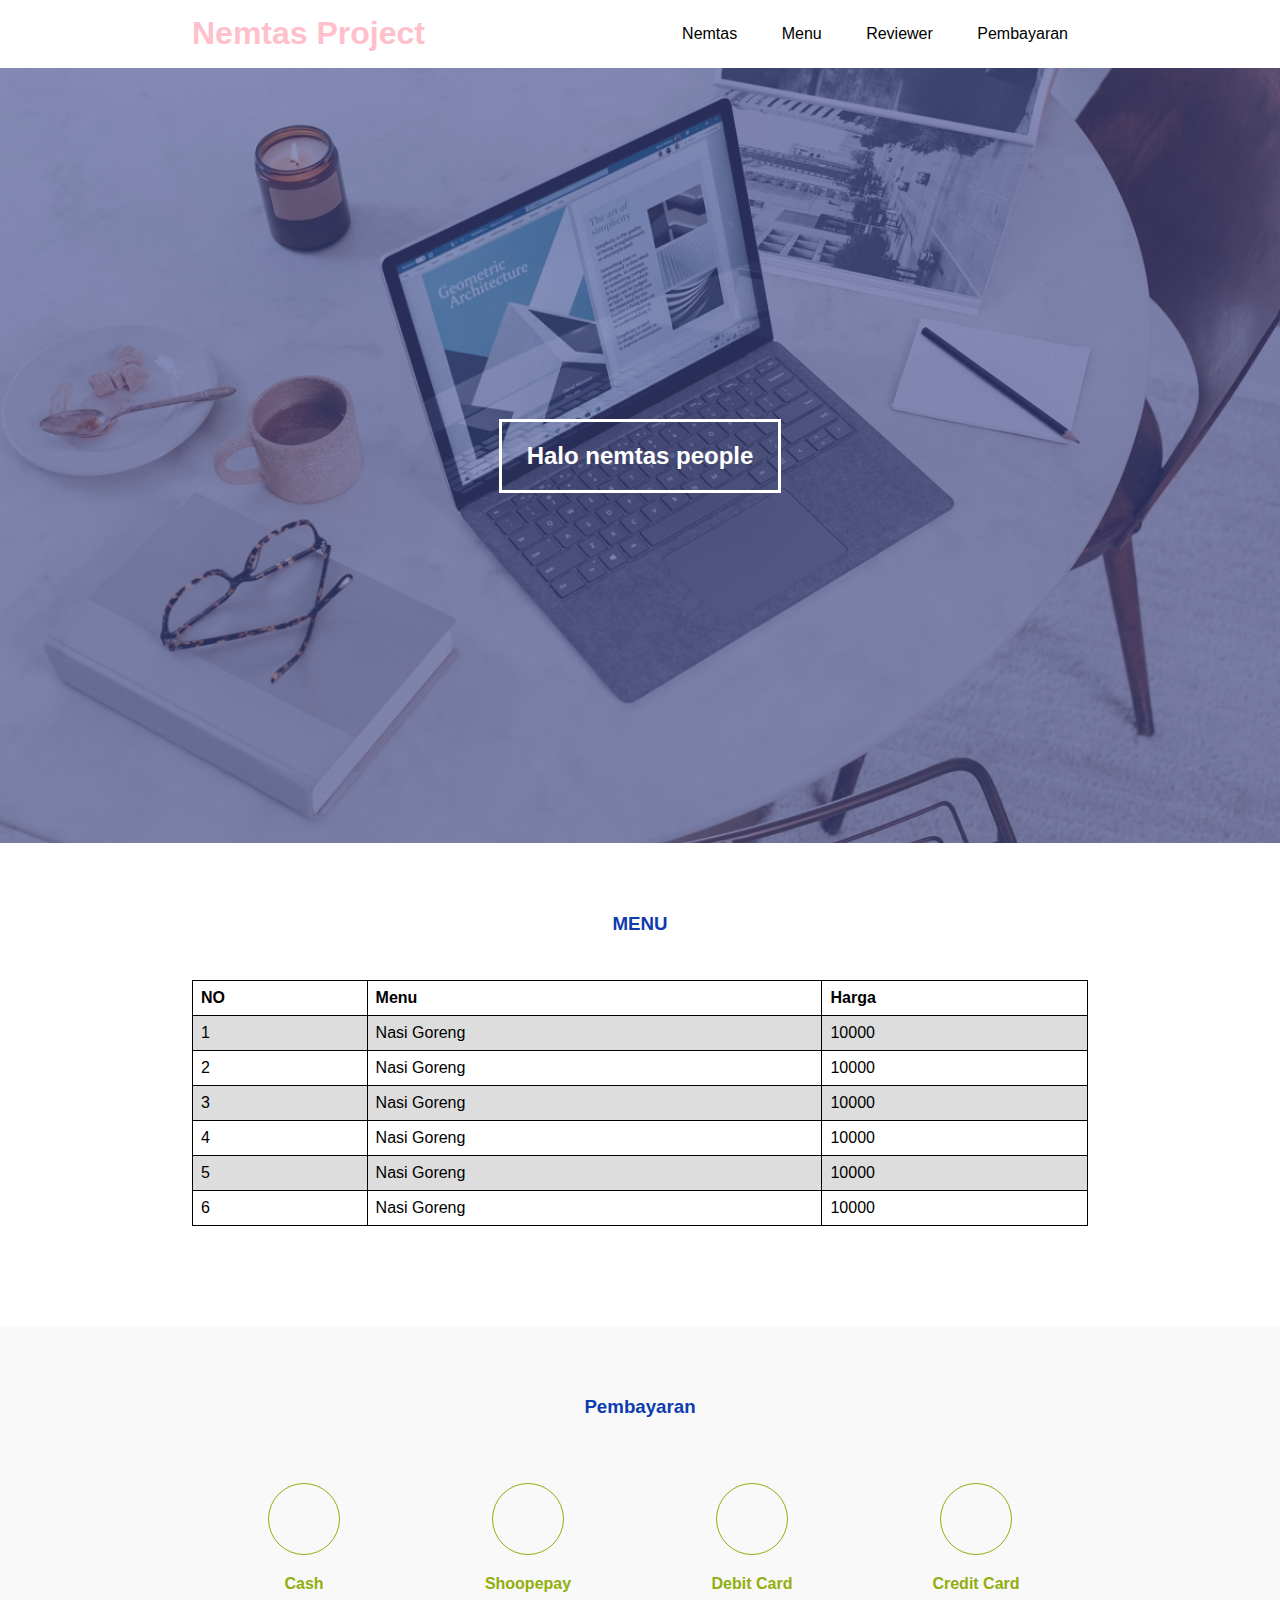
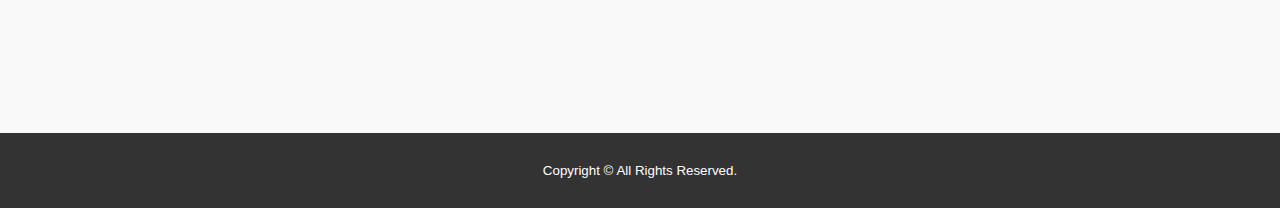
<file: index.html>
<!DOCTYPE >
<html>
   <style>
   table {
        font-family: arial, sans-serif;
        border-collapse: collapse;
        width: 100%;
      }
      
      td, th {
        border: 1px solid #dddddd;
        text-align: left;
        padding: 8px;
      }
      
      tr:nth-child(even) {
        background-color: #dddddd;
      }
      </style>
    <head>
        <title> DINDA NURRAHMA</title>
        <link rel="stylesheet" type="text/css" href="css/style.css">
    </head>
    <body>
        <header>
            <div class="container">
                <h1><a href="index.html">Nemtas Project</a></h1>
                <ul>
                    <li><a href="index.html">Nemtas</a></li>
                    <li><a href="about.html">Menu</a></li>
                    <li><a href="service.html">Reviewer</a></li>
                    <li><a href="contact.html">Pembayaran</a></li>
                </ul>
            </div>
        </header>
         <!-- banner -->
    <section class="banner">
        <h2>Halo nemtas people</h2>
    </section>

    <!-- about -->
    <section class="about">
        <div class="container">
            <h3>MENU </h3>
            <table>
                <tr>
                  <th>NO</th>
                  <th>Menu</th>
                  <th>Harga</th>
                </tr>
                <tr>
                  <td>1</td>
                  <td>Nasi Goreng</td>
                  <td>10000</td>
                </tr>
                <tr>
                    <td>2</td>
                    <td>Nasi Goreng</td>
                    <td>10000</td>
                </tr>
                <tr>
                    <td>3</td>
                    <td>Nasi Goreng</td>
                    <td>10000</td>
                </tr>
                <tr>
                    <td>4</td>
                    <td>Nasi Goreng</td>
                    <td>10000</td>
                </tr>
                <tr>
                    <td>5</td>
                  <td>Nasi Goreng</td>
                  <td>10000</td>
                </tr>
                <tr>
                    <td>6</td>
                    <td>Nasi Goreng</td>
                    <td>10000</td>
                </tr>
              </table>   
        </div>
    </section>
    <!-- service -->
    <section class="service">
        <div class="container">
            <h3>Pembayaran</h3>
            <div class="box">
            <div class="col-4">
                    <div class="icon"><i class="fas fa-mobile"></i></div>
                    <h4>Cash</h4>
                </div>
                <div class="col-4">
                    <div class="icon"><i class="fas fa-globe"></i></div>
                    <h4>Shoopepay</h4>
                </div>
                <div class="col-4">
                    <div class="icon"><i class="fas fa-edit"></i></div>
                    <h4>Debit Card</h4>
                </div>
                <div class="col-4">
                    <div class="icon"><i class="fas fa-chart-bar"></i></div>
                    <h4>Credit Card</h4>
                </div>
            </div>
        </div>
    </section>
    <!-- footer -->
    <footer>
        <div class="container">
            <small>Copyright &copy; All Rights Reserved.</small>
        </div>
    </footer>

    </body>
</html>
</file>
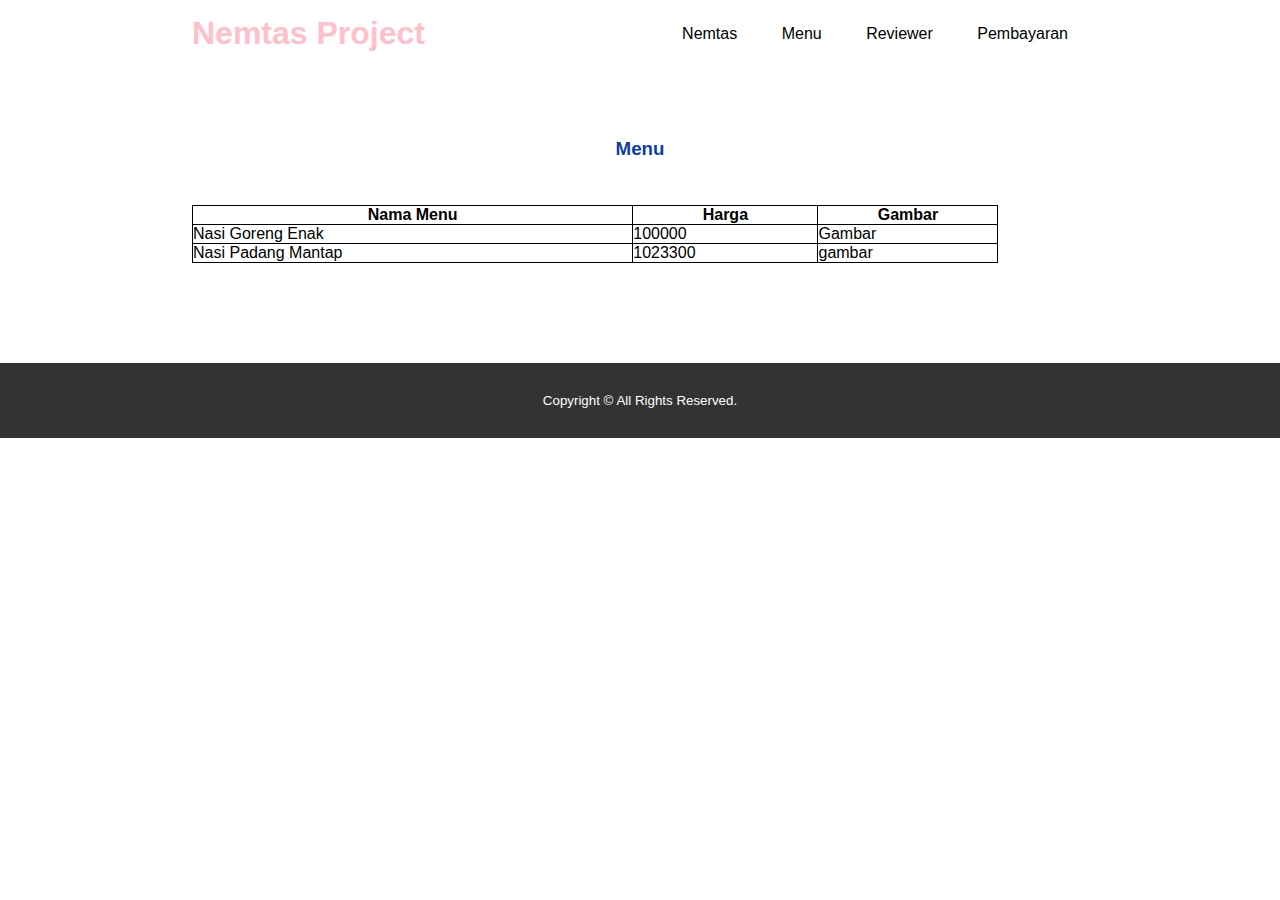
<file: about.html>
<!DOCTYPE >
<html>
    <head>
        <title> DINDA NURRAHMA</title>
        <link rel="stylesheet" type="text/css" href="css/style.css">
    </head>
    <body>
        <header>
            <div class="container">
                <h1><a href="index.html">Nemtas Project</a></h1>
                <ul>
                    <li><a href="index.html">Nemtas</a></li>
                    <li><a href="about.html">Menu</a></li>
                    <li><a href="service.html">Reviewer</a></li>
                    <li><a href="contact.html">Pembayaran</a></li>
                </ul>
            </div>
        </header>
 
    <section class="about">
        <div class="container">
            <h3>Menu</h3>
            <table style="width:90%">
                <tr>
                  <th>Nama Menu</th>
                  <th>Harga</th>
                  <th>Gambar</th>
                </tr>
                <tr>
                  <td>Nasi Goreng Enak</td>
                  <td>100000</td>
                  <td>Gambar</td>
                </tr>
                <tr>
                  <td>Nasi Padang Mantap</td>
                  <td>1023300</td>
                  <td>gambar</td>
                </tr>
              </table>
        </div>
    </section>

    
    <!-- footer -->
    <footer>
        <div class="container">
            <small>Copyright &copy; All Rights Reserved.</small>
        </div>
    </footer>

    </body>
</html>
</file>
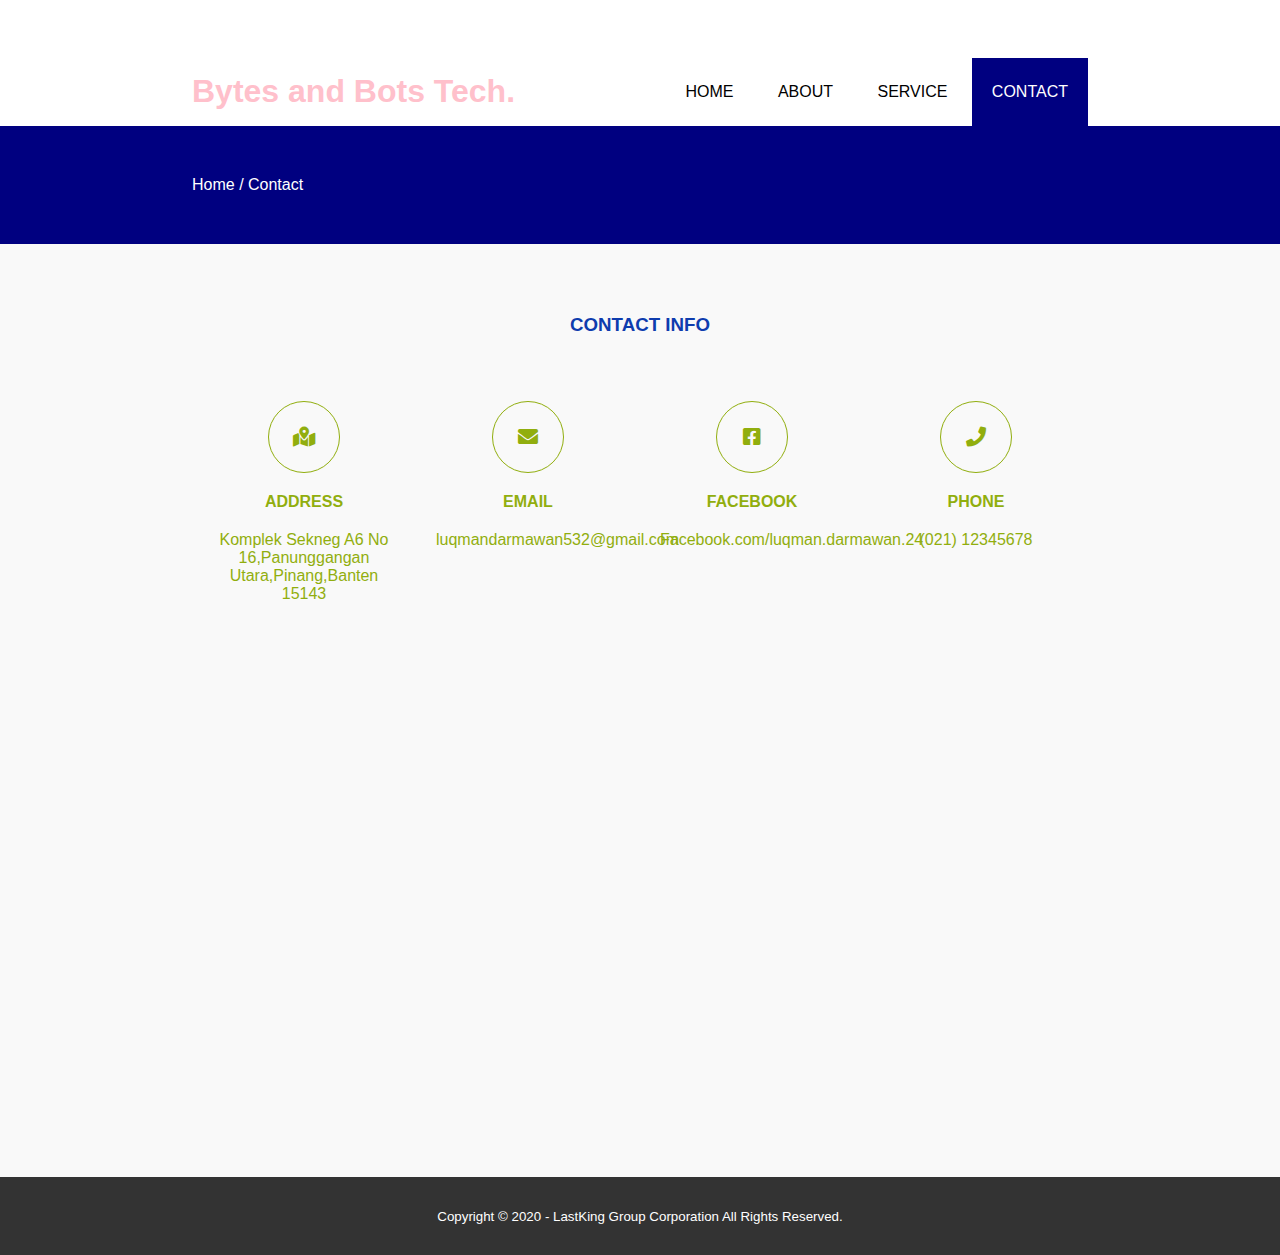
<file: contact.html>
<!DOCTYPE html>
<html>

<head>
    <meta charset="utf-8">
    <meta name="viewport" content="width=device-width, initial-scale=1">
    <title>Bytes and Bots Technology</title>
    <link rel="stylesheet" type="text/css" href="css/style.css">
    <link rel="stylesheet" type="text/css"
        href="https://cdnjs.cloudflare.com/ajax/libs/font-awesome/5.13.0/css/all.min.css">
    <script src="https://code.jquery.com/jquery-3.5.1.min.js"
        integrity="sha256-9/aliU8dGd2tb6OSsuzixeV4y/faTqgFtohetphbbj0=" crossorigin="anonymous"></script>
</head>

<body>
    <!-- loader -->
    <div class="bg-loader">
        <div class="loader"></div>
    </div>

    <!-- header -->
    <div class="medsos">
        <div class="container">
            <ul>
                <li><a href="mailto:luqmandarmawan532@gmail.com"><i class="fas fa-envelope"></i></a></li>
                <li><a href="https://facebook.com/luqman.darmawan.24"><i class="fab fa-facebook"></i></a></li>
                <li><a href="https://instagram.com/luqman_lk8"><i class="fab fa-instagram"></i></a></li>
            </ul>
        </div>
    </div>
    <header>
        <div class="container">
            <h1><a href="index.html">Bytes and Bots Tech.</a></h1>
            <ul>
                <li><a href="index.html">HOME</a></li>
                <li><a href="about.html">ABOUT</a></li>
                <li><a href="service.html">SERVICE</a></li>
                <li class="active"><a href="contact.html">CONTACT</a></li>
            </ul>
        </div>
    </header>

    <!-- label -->
    <section class="label">
        <div class="container">
            <p>Home / Contact</p>
        </div>
    </section>

    <!-- service -->
    <section class="service">
        <div class="container">
            <h3>CONTACT INFO</h3>
            <div class="box">
                <div class="col-4">
                    <div class="icon"><i class="fas fa-map-marked-alt"></i></div>
                    <h4>ADDRESS</h4>
                    <p>Komplek Sekneg A6 No 16,Panunggangan Utara,Pinang,Banten 15143</p>
                </div>
                <div class="col-4">
                    <div class="icon"><i class="fas fa-envelope"></i></div>
                    <h4>EMAIL</h4>
                    <p>luqmandarmawan532@gmail.com</p>
                </div>
                <div class="col-4">
                    <div class="icon"><i class="fab fa-facebook-square"></i></div>
                    <h4>FACEBOOK</h4>
                    <p>Facebook.com/luqman.darmawan.24</p>
                </div>
                <div class="col-4">
                    <div class="icon"><i class="fas fa-phone"></i></div>
                    <h4>PHONE</h4>
                    <p>(021) 12345678</p>
                </div>
            </div>
            <iframe
                src="https://www.google.com/maps/embed?pb=!1m18!1m12!1m3!1d3966.361028823956!2d106.64061840000002!3d-6.216028699999999!2m3!1f0!2f0!3f0!3m2!1i1024!2i768!4f13.1!3m3!1m2!1s0x2e69f950f2793e8b%3A0xf016d48fc8ec4e34!2sJl.%20Komp.%20Sekneg%2C%20Panunggangan%20Utara%2C%20Kec.%20Pinang%2C%20Kota%20Tangerang%2C%20Banten%2015143!5e0!3m2!1sid!2sid!4v1628145061259!5m2!1sid!2sid"
                width="100%" height="450" frameborder="0" style="border:0;" allowfullscreen="" aria-hidden="false"
                tabindex="0"></iframe>
        </div>
    </section>

    <!-- footer -->
    <footer>
        <div class="container">
            <small>Copyright &copy; 2020 - LastKing Group Corporation All Rights Reserved.</small>
        </div>
    </footer>


    <script type="text/javascript">
        $(document).ready(function () {
            $(".bg-loader").hide();
        })
    </script>
</body>

</html>
</file>
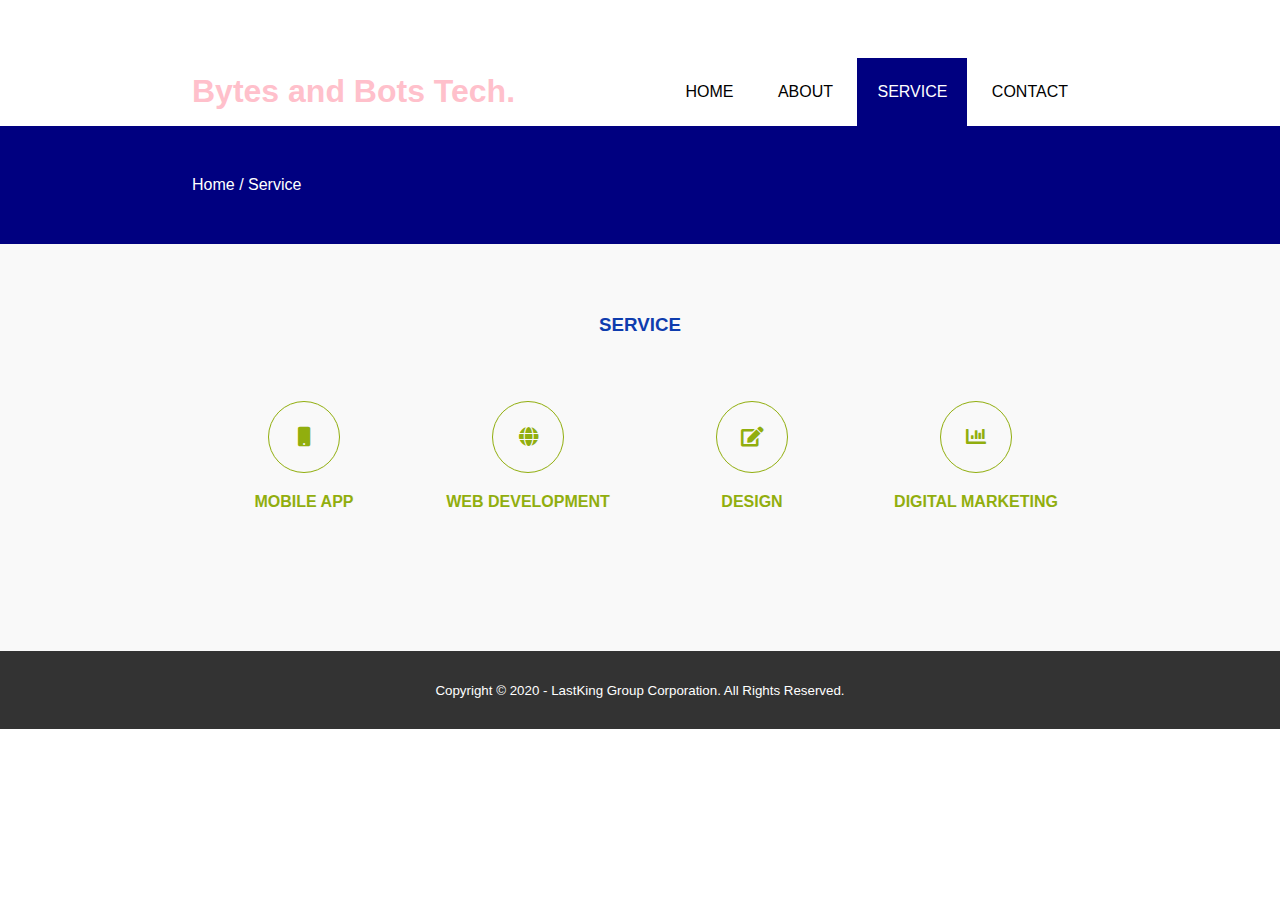
<file: service.html>
<!DOCTYPE html>
<html>

<head>
    <meta charset="utf-8">
    <meta name="viewport" content="width=device-width, initial-scale=1">
    <title>Bytes and Bots Technology</title>
    <link rel="stylesheet" type="text/css" href="css/style.css">
    <link rel="stylesheet" type="text/css"
        href="https://cdnjs.cloudflare.com/ajax/libs/font-awesome/5.13.0/css/all.min.css">
    <script src="https://code.jquery.com/jquery-3.5.1.min.js"
        integrity="sha256-9/aliU8dGd2tb6OSsuzixeV4y/faTqgFtohetphbbj0=" crossorigin="anonymous"></script>
</head>

<body>
    <!-- loader -->
    <div class="bg-loader">
        <div class="loader"></div>
    </div>

    <!-- header -->
    <div class="medsos">
        <div class="container">
            <ul>
                <li><a href="mailto:luqmandarmawan532@gmail.com"><i class="fas fa-envelope"></i></a></li>
                <li><a href="https://facebook.com/luqman.darmawan.24"><i class="fab fa-facebook"></i></a></li>
                <li><a href="https://instagram.com/luqman_lk8"><i class="fab fa-instagram"></i></a></li>
            </ul>
        </div>
    </div>
    <header>
        <div class="container">
            <h1><a href="index.html">Bytes and Bots Tech.</a></h1>
            <ul>
                <li><a href="index.html">HOME</a></li>
                <li><a href="about.html">ABOUT</a></li>
                <li class="active"><a href="service.html">SERVICE</a></li>
                <li><a href="contact.html">CONTACT</a></li>
            </ul>
        </div>
    </header>

    <!-- label -->
    <section class="label">
        <div class="container">
            <p>Home / Service</p>
        </div>
    </section>

    <!-- service -->
    <section class="service">
        <div class="container">
            <h3>SERVICE</h3>
            <div class="box">
                <div class="col-4">
                    <div class="icon"><i class="fas fa-mobile"></i></div>
                    <h4>MOBILE APP</h4>
                </div>
                <div class="col-4">
                    <div class="icon"><i class="fas fa-globe"></i></div>
                    <h4>WEB DEVELOPMENT</h4>
                </div>
                <div class="col-4">
                    <div class="icon"><i class="fas fa-edit"></i></div>
                    <h4>DESIGN</h4>
                </div>
                <div class="col-4">
                    <div class="icon"><i class="fas fa-chart-bar"></i></div>
                    <h4>DIGITAL MARKETING</h4>
                </div>
            </div>
        </div>
    </section>

    <!-- footer -->
    <footer>
        <div class="container">
            <small>Copyright &copy; 2020 - LastKing Group Corporation. All Rights Reserved.</small>
        </div>
    </footer>


    <script type="text/javascript">
        $(document).ready(function () {
            $(".bg-loader").hide();
        })
    </script>
</body>

</html>
</file>
<file: css/style.css>
* {
    padding: 0;
    margin: 0;
    font-family: sans-serif;
}

a {
    color: inherit;
    text-decoration: none;
}

.medsos {
    padding: 20px 0;
    background-color: white;
}

.medsos ul li {
    display: inline-block;
    color: #fff;
    margin-right: 10px;
}

.container {
    width: 70%;
    margin: 0 auto;
}

.container:after {
    content: '';
    display: block;
    clear: both;
}

header h1 {
    float: left;
    padding: 15px 0;
    color: pink;
}

header ul {
    float: right;
}

header ul li {
    display: inline-block;
}

header ul li a {
    padding: 25px 20px;
    display: inline-block;
}

header ul li a:hover {
    background-color: navy;
    color: #fff;
}

.active {
    background-color: navy;
    color: #fff;
}
.banner {
    height: 75vh;
    background-image: url('../img/banner1.jpg');
    background-size: cover;
    position: relative;
    display: flex;
    justify-content: center;
    align-items: center;
}

.banner:after {
    content: '';
    display: block;
    position: absolute;
    top: 0;
    left: 0;
    right: 0;
    bottom: 0;
    background-color: rgba(68, 76, 143, 0.6);
}

.banner h2 {
    color: #fff;
    z-index: 1;
    padding: 20px 25px;
    border: 3px solid #fff;
}

section {
    padding: 50px 0;
}

section h3 {
    text-align: center;
    padding: 20px 0;
    color: #0E3CAE;
    margin-bottom: 25px;
}

.about,
.service {
    padding-bottom: 100px;
}
table, th, td {
    border: 1px solid black;
    border-collapse: collapse;
  }

.service {
    background-color: #f9f9f9;
}

.box {
    color: #91ae0e;
}

.box:after {
    content: '';
    display: block;
    clear: both;
}

.box .col-4 {
    width: 25%;
    padding: 20px;
    box-sizing: border-box;
    text-align: center;
    float: left;
}

.icon {
    width: 70px;
    height: 70px;
    border: 1px solid;
    border-radius: 50%;
    text-align: center;
    line-height: 70px;
    font-size: 20px;
    margin: 0 auto;
}

.box .col-4 h4 {
    margin: 20px 0;
}

footer {
    padding: 30px 0;
    background-color: #333;
    color: #fff;
    text-align: center;
}

.bg-loader {
    background-color: #eee;
    position: fixed;
    top: 0;
    left: 0;
    right: 0;
    bottom: 0;
    z-index: 9999;
    display: flex;
    justify-content: center;
    align-items: center;
}

/* .bg-loader .loader {
    width: 100px;
    height: 100px;
    border: 3px solid #fff;
    border-radius: 50%;
    border-top-color: #0E3CAE;
    border-right-color: #0E3CAE;
    border-bottom-color: #0E3CAE;
    animation: puterin .8s linear infinite;
} */

.label {
    background-color: navy;
    color: #fff;
}

@keyframes puterin {
    100% {
        transform: rotate(360deg);
    }
}

@media screen and (max-width: 768px) {
    .container {
        width: 90%;
    }

    header h1 {
        text-align: center;
        float: none;
    }

    header ul {
        text-align: center;
        float: none;
    }

    .box .col-4 {
        width: 100%;
        float: none;
        margin-bottom: 20px;
    }
}
</file>
